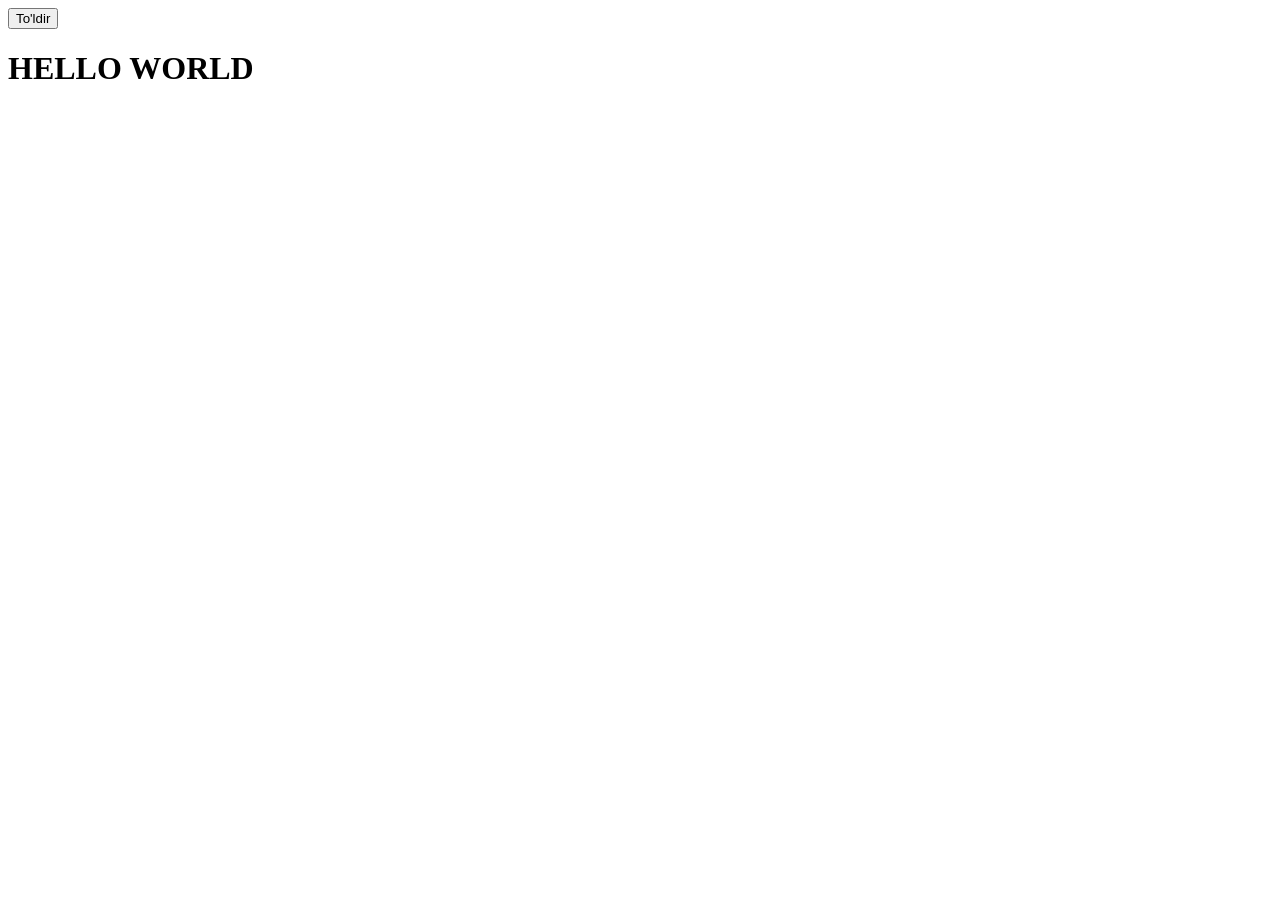
<file: index.html>
<!DOCTYPE html>
<html>
    <head>
        <meta charset="UTF-8">
        <title>Ro'yxatni To'ldirish</title>
      </head>
      <body>
        <button onclick="royxatniToldir()">To'ldir</button>
        <ul id="royxat"></ul>
        <h1>HELLO WORLD</h1>
          <script src="script.js"></script>
      </body>
</html>
</file>
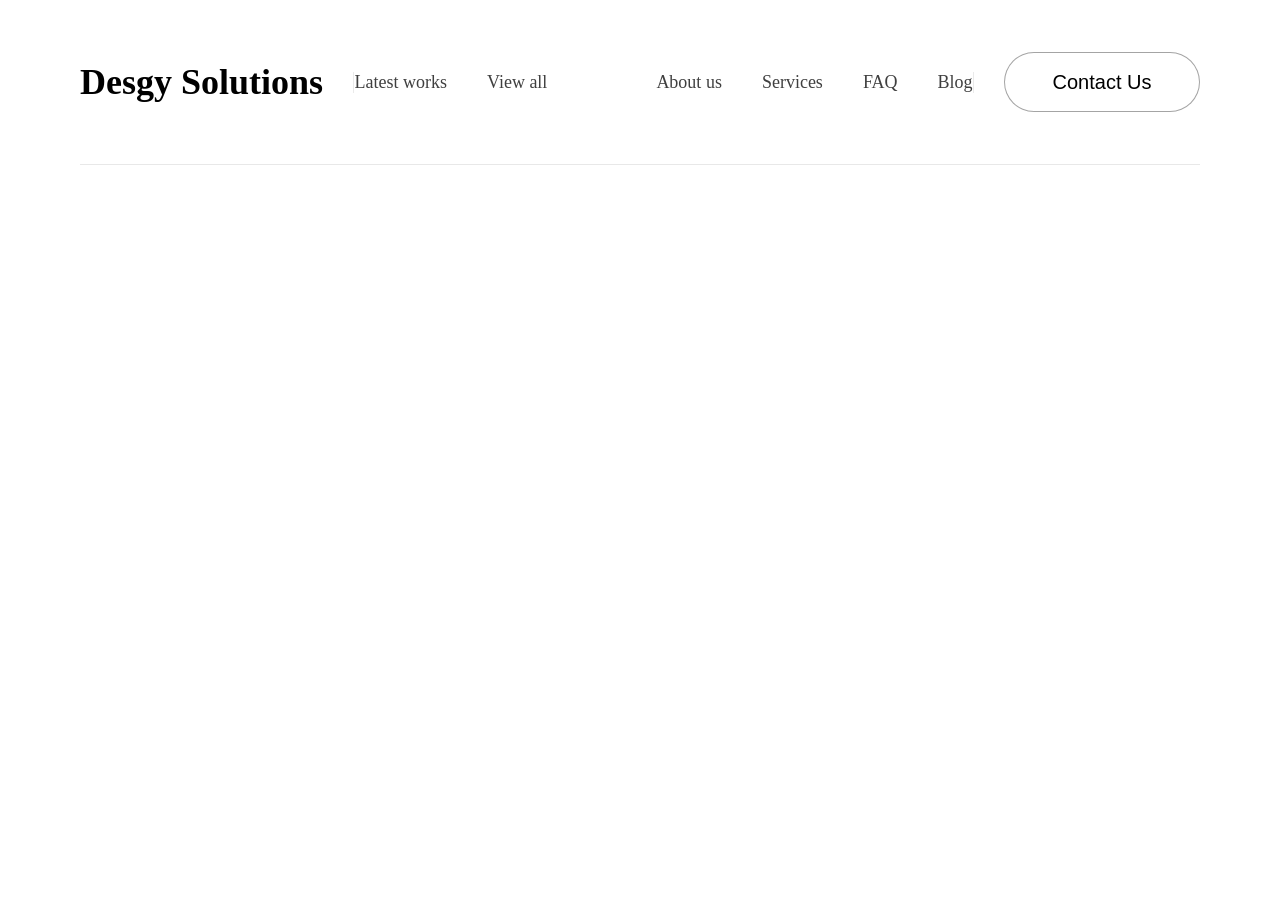
<file: index2.html>
<!DOCTYPE html>
<html lang="en">
<head>
    <meta charset="UTF-8">
    <meta name="viewport" content="width=device-width, initial-scale=1.0">
    <link rel="stylesheet" href="style.css">
    <link rel="stylesheet" href="fonts.css">
    <title>Desgy Solutions</title>
</head>
<body>
    <div class="wrapper">
        <div class="container">
            <header class="header">
                <div class="logo">Desgy Solutions</div>
                <div class="nav__items">
                    <ul class="nav__item">
                        <li><a href="#">Latest works</a></li>
                        <li><a href="#">View all</a></li>
                    </ul>
                    <ul class="nav__item">
                        <li><a href="#">About us</a></li>
                        <li><a href="#">Services</a></li>
                        <li><a href="#">FAQ</a></li>
                        <li><a href="#">Blog</a></li>
                    </ul>
                </div>
                <button class="nav__btn">Contact Us</button>
            </header>
        </div>
    </div>
</body>
</html>
</file>
<file: style.css>
*
{
    margin: 0;
    padding: 0;
    box-sizing: border-box;
}
body
{
    font-family: urbanist-600;
}
.wrapper
{
    max-width: 1920px;
    min-height: 100vh;
}
.container
{
    max-width: 1120px;
    min-height: 100vh;
    margin: 0 auto;
}
.header
{
    display: flex;
    justify-content: space-between;
    align-items: center;
    padding: 52px 0;
    border-bottom: 1px solid #c4c4c465;
}
.nav__items
{
    display: flex;
    gap: 109px;
    align-items: center;
    border-right: 1px solid #c4c4c459;
    border-left: 1px solid #c4c4c459;
}
.nav__items ul
{
    display: flex;
    gap: 40px;
    list-style-type: none;
}
.logo
{
    display: flex;
    align-items: center;
    font-size: 36px;
    font-weight: 600;
}
.nav__item a
{
    text-decoration: none;
    color: black;
    opacity: 0.75;
    font-size: 18px;
}
.nav__item a:hover
{
    opacity: 2;
    transition: 0.4s;
}
.nav__btn
{
    width: 196px;
    height: 60px;
    border-radius: 50px;
    border: 1px solid rgba(0, 0, 0, 0.356);
    color: black;
    font-size: 20px;
    background-color: white;
}
.nav__btn:hover
{
    cursor: pointer;
    border: 2px solid black;
}
</file>
<file: fonts.css>
/* urbanist-regular - latin */
@font-face {
  font-display: swap; /* Check https://developer.mozilla.org/en-US/docs/Web/CSS/@font-face/font-display for other options. */
  font-family: 'Urbanist';
  font-style: normal;
  font-weight: 400;
  src: url('./fonts/urbanist-v15-latin-regular.woff2') format('woff2'); /* Chrome 36+, Opera 23+, Firefox 39+, Safari 12+, iOS 10+ */
}
/* urbanist-600 - latin */
@font-face {
  font-display: swap; /* Check https://developer.mozilla.org/en-US/docs/Web/CSS/@font-face/font-display for other options. */
  font-family: 'Urbanist';
  font-style: normal;
  font-weight: 600;
  src: url('./fonts/urbanist-v15-latin-600.woff2') format('woff2'); /* Chrome 36+, Opera 23+, Firefox 39+, Safari 12+, iOS 10+ */
}
</file>
